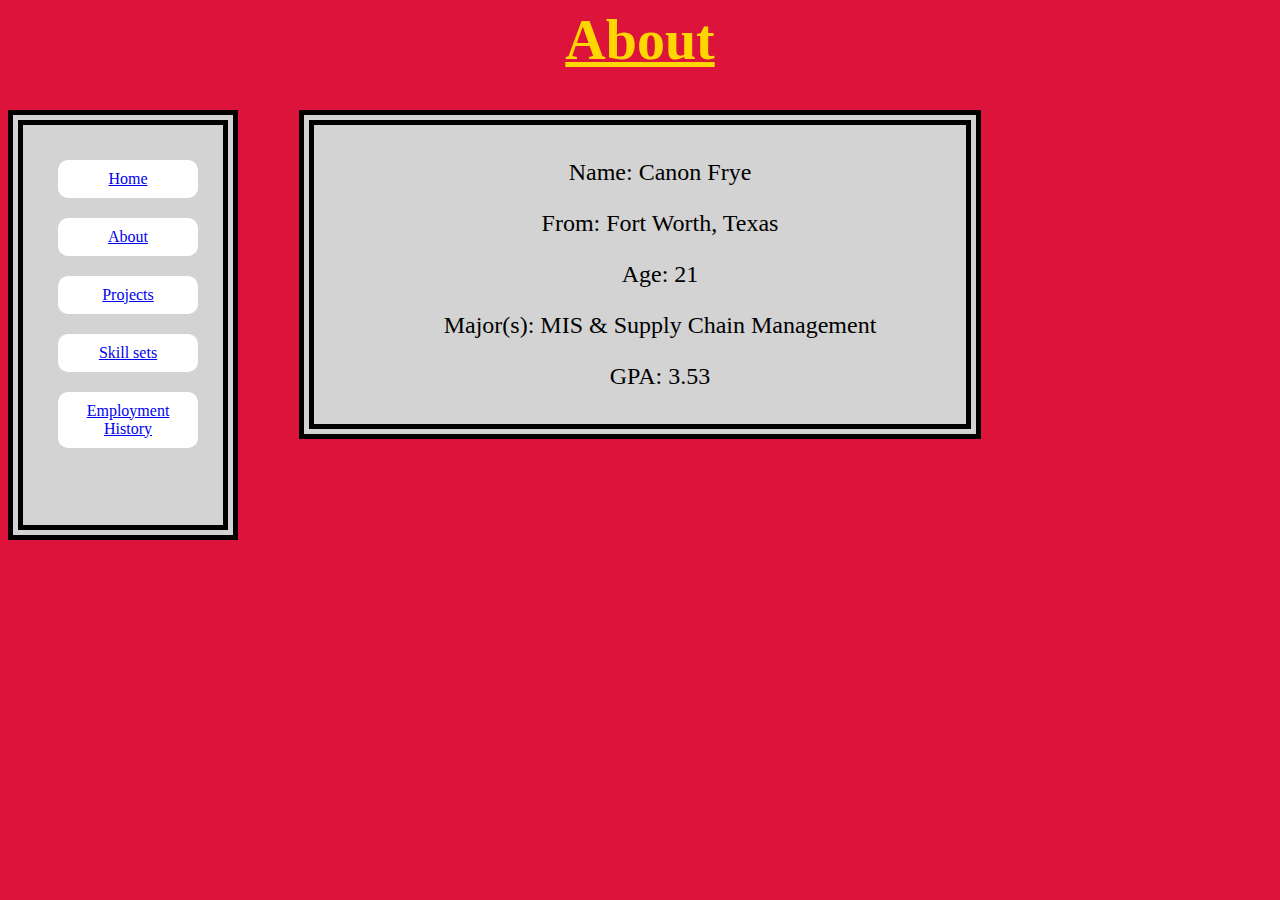
<file: about.html>
<html>
<head>
    <title>About</title>
</head>
<body>
    <link href="style.css" rel="stylesheet" />
    <h1>About</h1>
    <div class="pagelinks">
        <a href="https://canonfrye.github.io/index">Home</a>
        <a href="https://canonfrye.github.io/about">About</a>
        <a href="https://canonfrye.github.io/projects">Projects</a>
        <a href="https://canonfrye.github.io/skills">Skill sets</a>
        <a href="https://canonfrye.github.io/employment">Employment History</a>
    </div>
    <div>
        <div class="aboutIntro">
            <ul>Name: Canon Frye</ul>
            <ul>From: Fort Worth, Texas</ul>
            <ul>Age: 21</ul>
            <ul>Major(s): MIS & Supply Chain Management</ul>
            <ul>GPA: 3.53</ul>
        </div>
    </div>
</body>
</html>
</file>
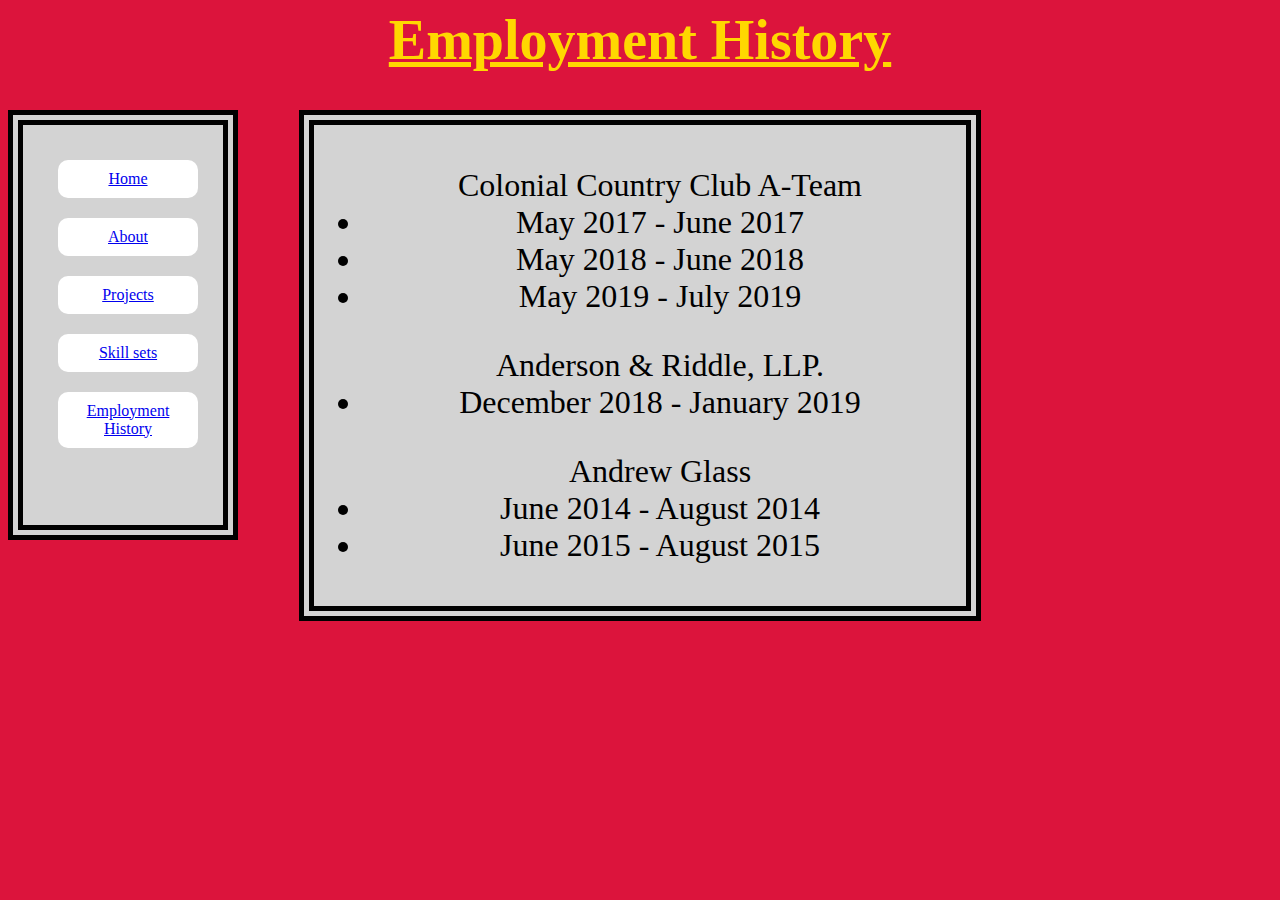
<file: employment.html>
<html>
<head>
    <title>Employment History</title>
</head>
<body>
    <link href="style.css" rel="stylesheet" />
    <h1>Employment History</h1>
    <div class="pagelinks">
        <a href="https://canonfrye.github.io/index">Home</a>
        <a href="https://canonfrye.github.io/about">About</a>
        <a href="https://canonfrye.github.io/projects">Projects</a>
        <a href="https://canonfrye.github.io/skills">Skill sets</a>
        <a href="https://canonfrye.github.io/employment">Employment History</a>
    </div>
    <div>
        <div class="employmentIntro">
            <ul class="ateam">
                Colonial Country Club A-Team
                <li>May 2017 - June 2017</li>
                <li>May 2018 - June 2018</li>
                <li>May 2019 - July 2019</li>
            </ul>
            <ul class="law">
                Anderson & Riddle, LLP.
                <li>December 2018 - January 2019</li>
            </ul>
            <ul class="glass">
                Andrew Glass
                <li>June 2014 - August 2014</li>
                <li>June 2015 - August 2015</li>
            </ul>
        </div>
    </div>
</body>
</html>
</file>
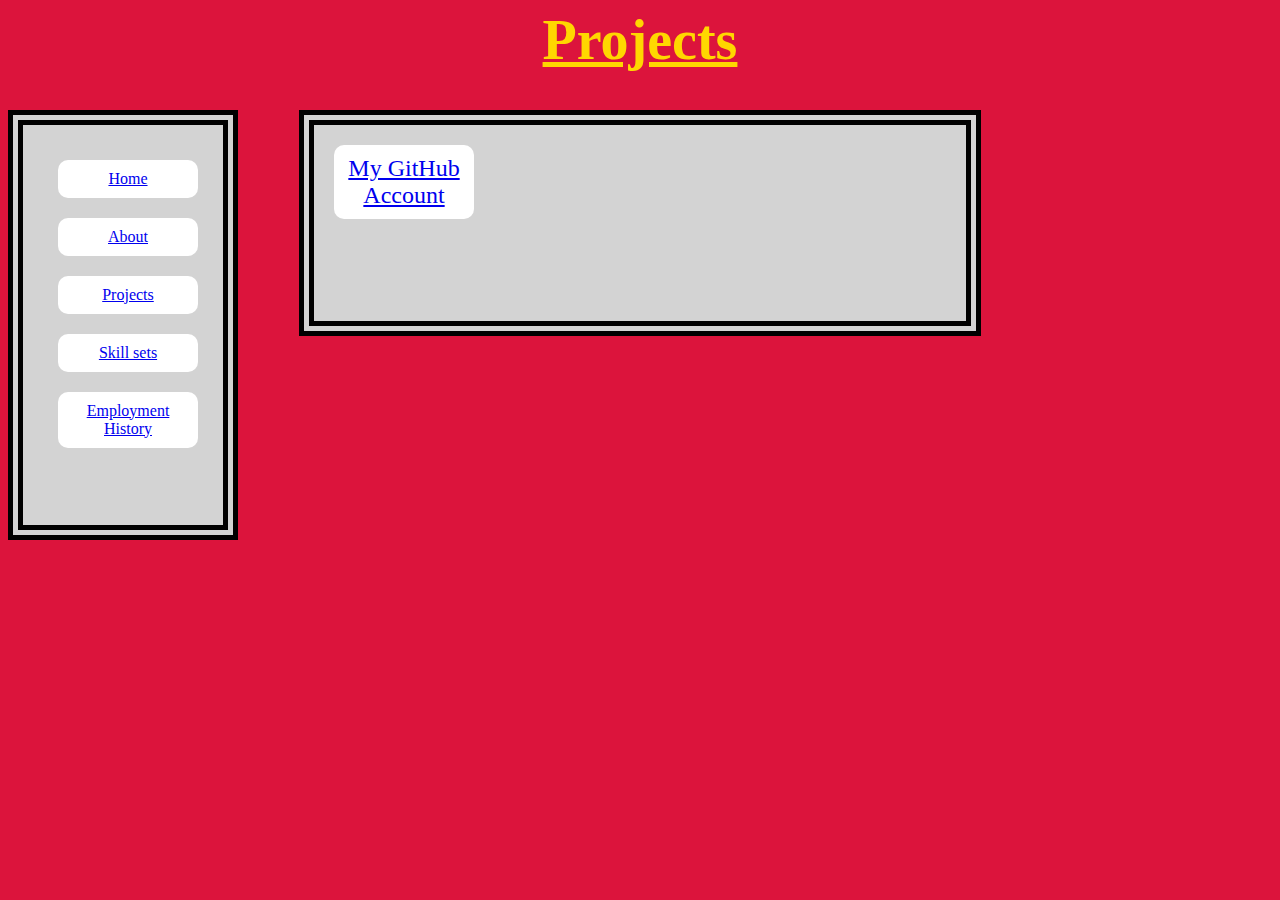
<file: projects.html>
<html>
<head>
    <title>Projects</title>
</head>
<body>
    <link href="style.css" rel="stylesheet" />
    <h1>Projects</h1>
    <div class="pagelinks">
        <a href="https://canonfrye.github.io/index">Home</a>
        <a href="https://canonfrye.github.io/about">About</a>
        <a href="https://canonfrye.github.io/projects">Projects</a>
        <a href="https://canonfrye.github.io/skills">Skill sets</a>
        <a href="https://canonfrye.github.io/employment">Employment History</a>
    </div>
    <div>
        <div class="projectsIntro">
            <a href="https://github.com/CanonFrye?tab=repositories">My GitHub Account</a>
        </div>
    </div>
</body>
</html>
</file>
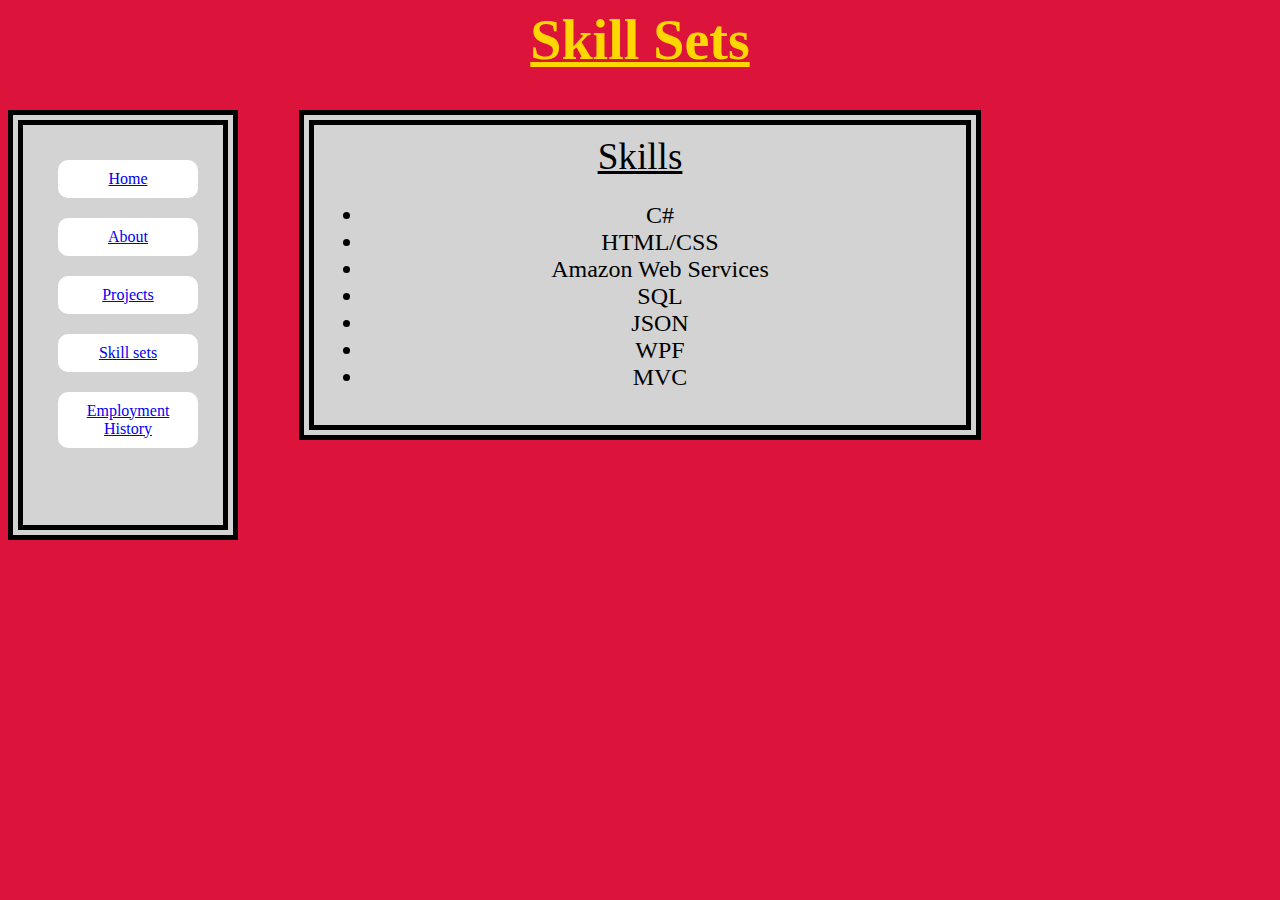
<file: skills.html>
<html>
<head>
    <title>Skill Sets</title>
</head>
<body>
    <link href="style.css" rel="stylesheet" />
    <h1>Skill Sets</h1>
    <div class="pagelinks">
        <a href="https://canonfrye.github.io/index">Home</a>
        <a href="https://canonfrye.github.io/about">About</a>
        <a href="https://canonfrye.github.io/projects">Projects</a>
        <a href="https://canonfrye.github.io/skills">Skill sets</a>
        <a href="https://canonfrye.github.io/employment">Employment History</a>
    </div>
    <div>
        <div class="skillsIntro">
            <div class="skillsTitle">Skills</div>
            <div>
                <ul>
                    <li>C#</li>
                    <li>HTML/CSS</li>
                    <li>Amazon Web Services</li>
                    <li>SQL</li>
                    <li>JSON</li>
                    <li>WPF</li>
                    <li>MVC</li>
                </ul>
            </div>
        </div>
    </div>
</body>
</html>
</file>
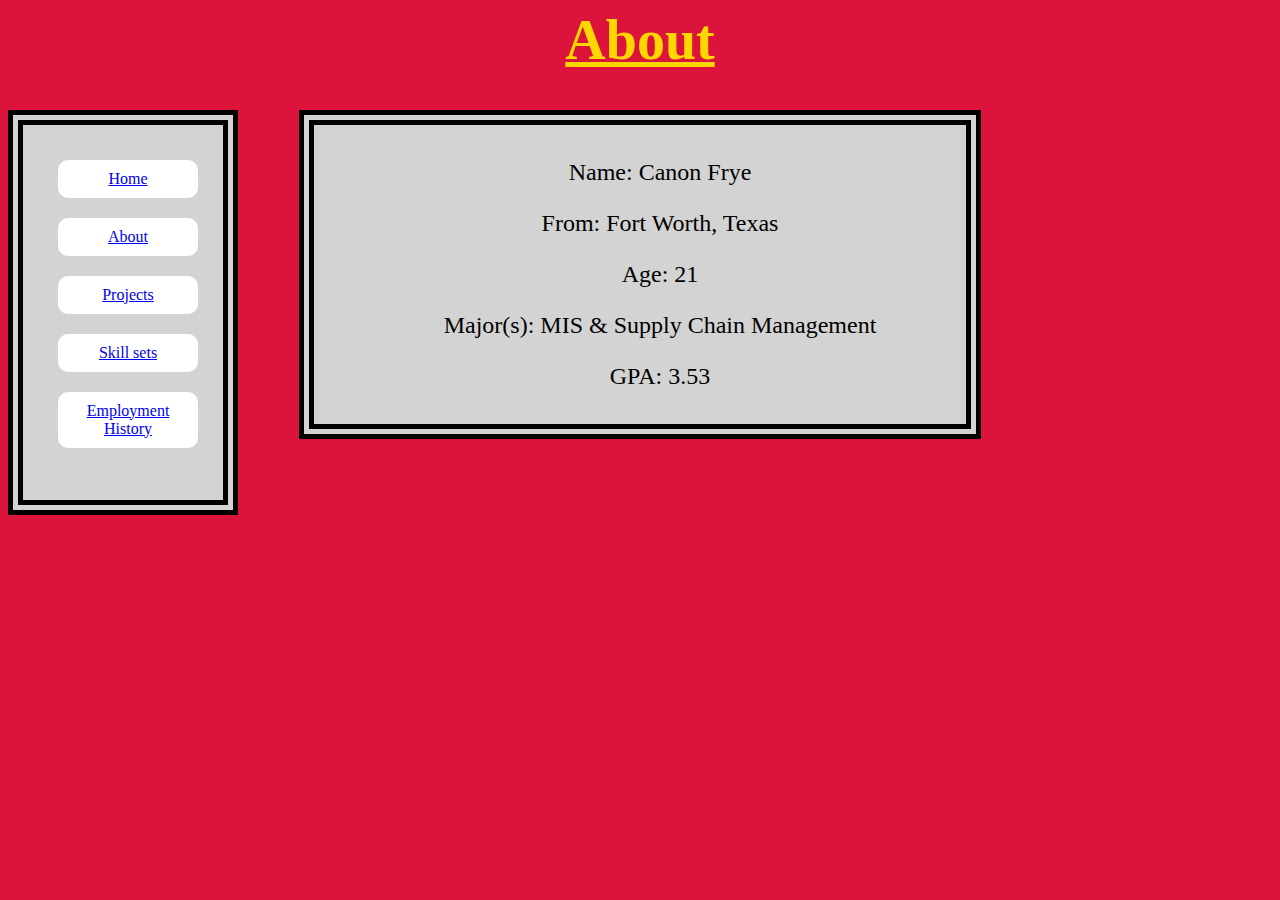
<file: New Folder/about.html>
<html>
<body>
    <link href="style.css" rel="stylesheet" />
    <h1>About</h1>
    <div class="pagelinks">
        <a href="file:///C:/Users/Canon/Desktop/HW7%20Personal%20Website/index.html">Home</a>
        <a href="file:///C:/Users/Canon/Desktop/HW7%20Personal%20Website/about.html">About</a>
        <a href="file:///C:/Users/Canon/Desktop/HW7%20Personal%20Website/projects.html">Projects</a>
        <a href="file:///C:/Users/Canon/Desktop/HW7%20Personal%20Website/skills.html">Skill sets</a>
        <a href="file:///C:/Users/Canon/Desktop/HW7%20Personal%20Website/employment.html">Employment History</a>
    </div>
    <div>
        <div class="aboutIntro">
            <ul>Name: Canon Frye</ul>
            <ul>From: Fort Worth, Texas</ul>
            <ul>Age: 21</ul>
            <ul>Major(s): MIS & Supply Chain Management</ul>
            <ul>GPA: 3.53</ul>
        </div>
    </div>
</body>
</html>
</file>
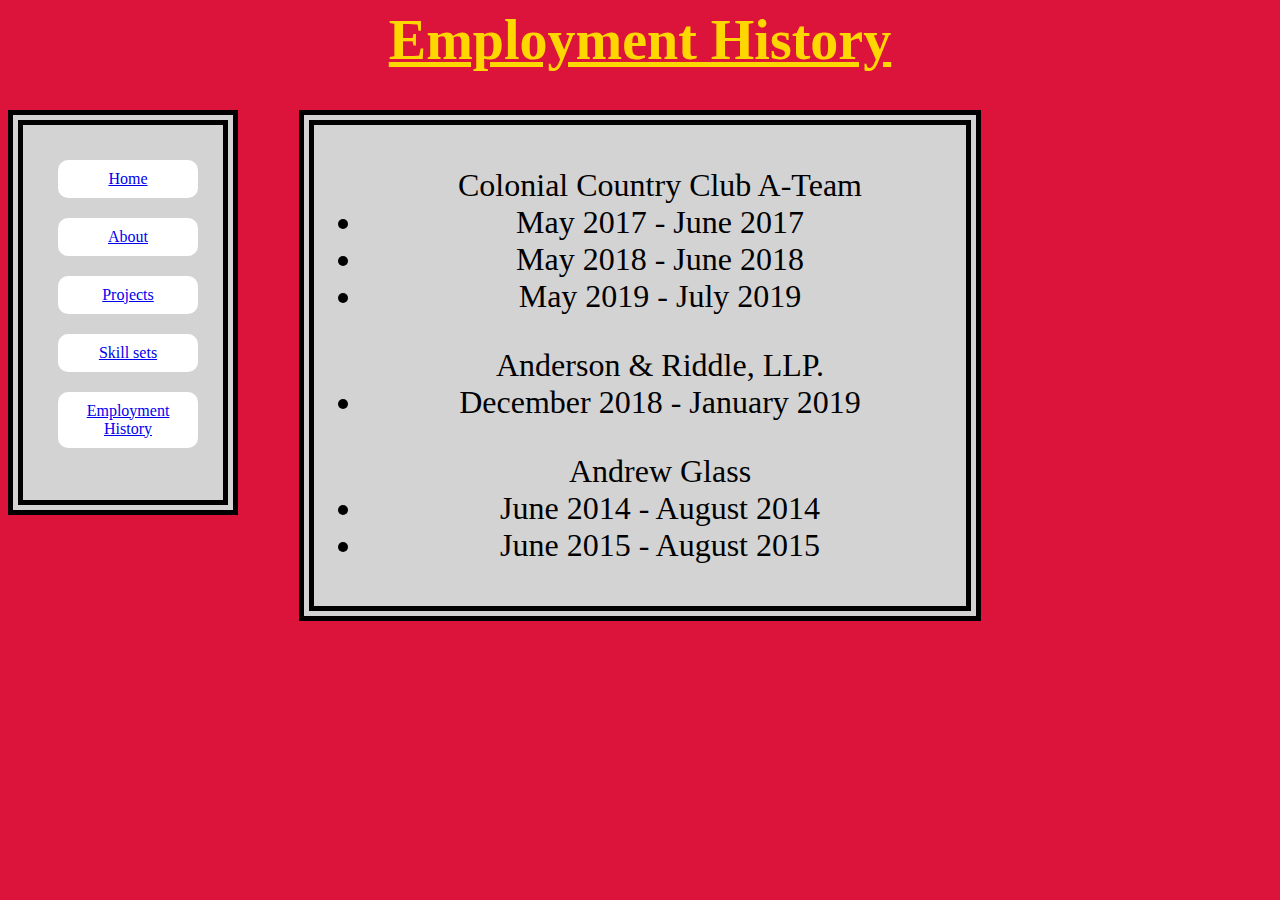
<file: New Folder/employment.html>
<html>
<body>
    <link href="style.css" rel="stylesheet" />
    <h1>Employment History</h1>
    <div class="pagelinks">
        <a href="file:///C:/Users/Canon/Desktop/HW7%20Personal%20Website/index.html">Home</a>
        <a href="file:///C:/Users/Canon/Desktop/HW7%20Personal%20Website/about.html">About</a>
        <a href="file:///C:/Users/Canon/Desktop/HW7%20Personal%20Website/projects.html">Projects</a>
        <a href="file:///C:/Users/Canon/Desktop/HW7%20Personal%20Website/skills.html">Skill sets</a>
        <a href="file:///C:/Users/Canon/Desktop/HW7%20Personal%20Website/employment.html">Employment History</a>
    </div>
    <div>
        <div class="employmentIntro">
            <ul class="ateam">
                Colonial Country Club A-Team
                <li>May 2017 - June 2017</li>
                <li>May 2018 - June 2018</li>
                <li>May 2019 - July 2019</li>
            </ul>
            <ul class="law">
                Anderson & Riddle, LLP.
                <li>December 2018 - January 2019</li>
            </ul>
            <ul class="glass">
                Andrew Glass
                <li>June 2014 - August 2014</li>
                <li>June 2015 - August 2015</li>
            </ul>
        </div>
    </div>
</body>
</html>
</file>
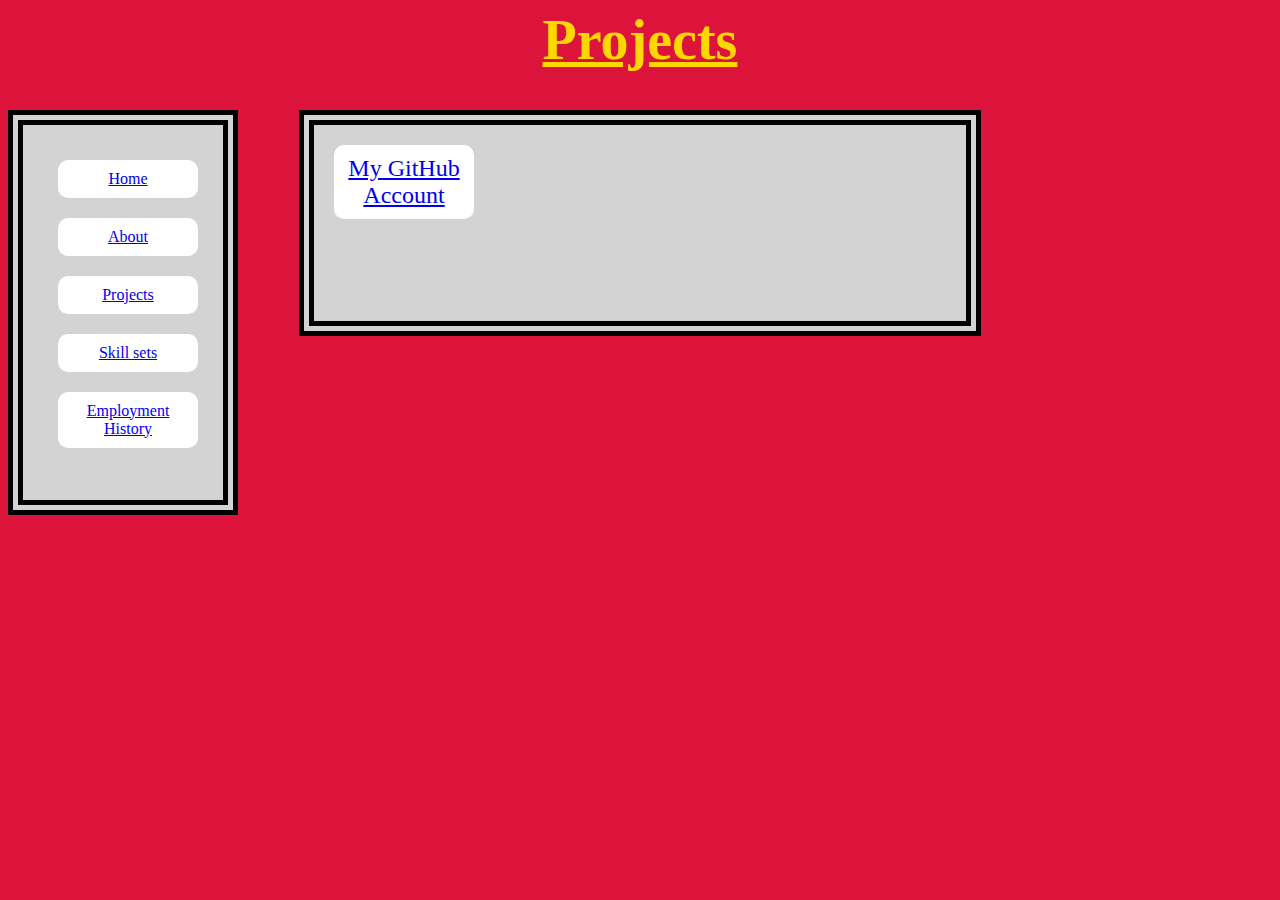
<file: New Folder/projects.html>
<html>
<body>
    <link href="style.css" rel="stylesheet" />
    <h1>Projects</h1>
    <div class="pagelinks">
        <a href="file:///C:/Users/Canon/Desktop/HW7%20Personal%20Website/index.html">Home</a>
        <a href="file:///C:/Users/Canon/Desktop/HW7%20Personal%20Website/about.html">About</a>
        <a href="file:///C:/Users/Canon/Desktop/HW7%20Personal%20Website/projects.html">Projects</a>
        <a href="file:///C:/Users/Canon/Desktop/HW7%20Personal%20Website/skills.html">Skill sets</a>
        <a href="file:///C:/Users/Canon/Desktop/HW7%20Personal%20Website/employment.html">Employment History</a>
    </div>
    <div>
        <div class="projectsIntro">
            <a href="https://github.com/CanonFrye?tab=repositories">My GitHub Account</a>
        </div>
    </div>
</body>
</html>
</file>
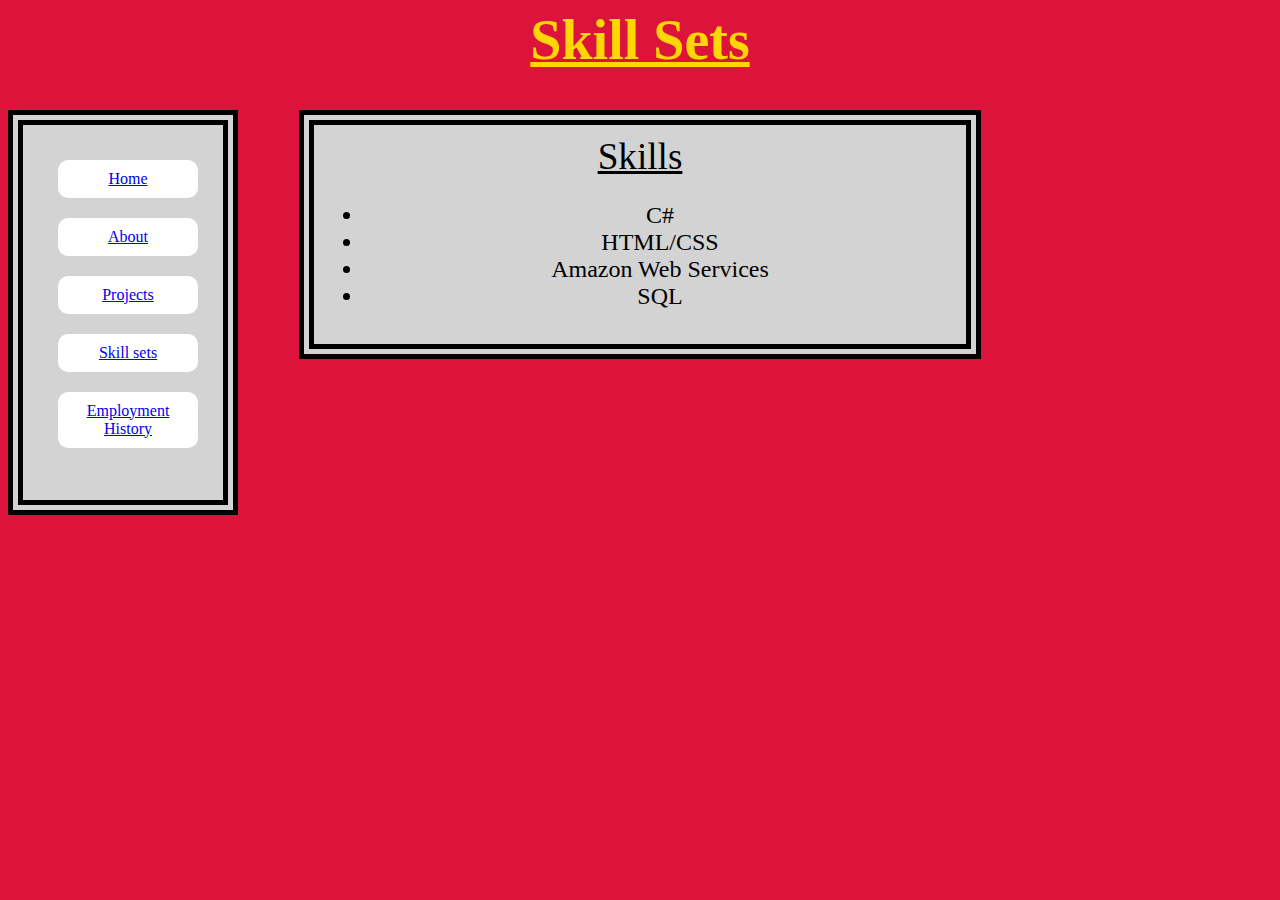
<file: New Folder/skills.html>
<html>
<body>
    <link href="style.css" rel="stylesheet" />
    <h1>Skill Sets</h1>
    <div class="pagelinks">
        <a href="file:///C:/Users/Canon/Desktop/HW7%20Personal%20Website/index.html">Home</a>
        <a href="file:///C:/Users/Canon/Desktop/HW7%20Personal%20Website/about.html">About</a>
        <a href="file:///C:/Users/Canon/Desktop/HW7%20Personal%20Website/projects.html">Projects</a>
        <a href="file:///C:/Users/Canon/Desktop/HW7%20Personal%20Website/skills.html">Skill sets</a>
        <a href="file:///C:/Users/Canon/Desktop/HW7%20Personal%20Website/employment.html">Employment History</a>
    </div>
    <div>
        <div class="skillsIntro">
            <div class="skillsTitle">Skills</div>
            <div>
                <ul>
                    <li>C#</li>
                    <li>HTML/CSS</li>
                    <li>Amazon Web Services</li>
                    <li>SQL</li>
                </ul>
            </div>
        </div>
    </div>
</body>
</html>
</file>
<file: style.css>
html
body {
    background-color: crimson;
}

h1 {
    color: gold;
    font-size: 350%;
    margin-top: auto;
    text-align: center;
    text-decoration: underline;
}

a {
    border: 10px;
    border-radius: 10px;
    background-color: white;
    margin: 10px;
    padding: 10px;
    float: left;
    text-align: center;
    width: 120px;
    align-content: center;
}

.pagelinks {
    float: left;
    width: 150px;
    height: 350px;
    margin: auto;
    padding: 25px;
    background-color: lightgray;
    text-align: center;
    border: double black 15px;
}

.pagelinks:hover {
    font-size: 125%;
    background-color: black;
    border: double white 15px;
}

/*img {
    display: block;
    width: 40%;
}*/

.bigDiv {
    background-color: lightgray;
    color: black;
    font-size: 150%;
    margin: auto;
    width: 50%;
    padding: 10px;
    text-align: center;
    border: double black 15px;
}

/*.intro {
    background-color: lightgray;
    color: black;
    font-size: 150%;
    padding: 10px;
    text-align: center;
    border: double black 15px;
    display: block;
    width: 40%;
}*/

.aboutIntro {
    background-color: lightgray;
    color: black;
    font-size: 150%;
    margin: auto;
    width: 50%;
    padding: 10px;
    text-align: center;
    border: double black 15px;
}

.employmentIntro {
    background-color: lightgray;
    color: black;
    font-size: 200%;
    margin: auto;
    width: 50%;
    padding: 10px;
    text-align: center;
    border: double black 15px;
}

.projectsIntro {
    background-color: lightgray;
    color: black;
    font-size: 150%;
    margin: auto;
    width: 50%;
    height: 20%;
    padding: 10px;
    text-align: center;
    border: double black 15px;
}

.skillsIntro {
    background-color: lightgray;
    color: black;
    font-size: 150%;
    margin: auto;
    width: 50%;
    padding: 10px;
    text-align: center;
    border: double black 15px;
}

.introTitle {
    text-decoration: underline;
    font-size: 155%;
}

.skillsTitle {
    text-decoration: underline;
    font-size: 155%;
}
</file>
<file: New Folder/style.css>
html
body {
    background-color: crimson;
}

h1 {
    color: gold;
    font-size: 350%;
    margin-top: auto;
    text-align: center;
    text-decoration: underline;
}

a {
    border: 10px;
    border-radius: 10px;
    background-color: white;
    margin: 10px;
    padding: 10px;
    float: left;
    text-align: center;
    width: 120px;
    align-content: center;
}

.pagelinks {
    float: left;
    width: 150px;
    height: 325px;
    margin: auto;
    padding: 25px;
    background-color: lightgray;
    text-align: center;
    border: double black 15px;
}

    .pagelinks:hover {
        font-size: 125%;
        background-color: black;
        border: double white 15px;
    }

img {
    display: block;
    margin-left: auto;
    margin-right: auto;
    width: 40%;
}

.intro {
    background-color: lightgray;
    color: black;
    font-size: 150%;
    padding: 10px;
    text-align: center;
    border: double black 15px;
    display: block;
    margin-left: auto;
    margin-right: auto;
    width: 40%;
}

.aboutIntro {
    background-color: lightgray;
    color: black;
    font-size: 150%;
    margin: auto;
    width: 50%;
    padding: 10px;
    text-align: center;
    border: double black 15px;
}

.employmentIntro {
    background-color: lightgray;
    color: black;
    font-size: 200%;
    margin: auto;
    width: 50%;
    padding: 10px;
    text-align: center;
    border: double black 15px;
}

.projectsIntro {
    background-color: lightgray;
    color: black;
    font-size: 150%;
    margin: auto;
    width: 50%;
    height: 20%;
    padding: 10px;
    text-align: center;
    border: double black 15px;
}

.skillsIntro {
    background-color: lightgray;
    color: black;
    font-size: 150%;
    margin: auto;
    width: 50%;
    padding: 10px;
    text-align: center;
    border: double black 15px;
}

.introTitle {
    text-decoration: underline;
    font-size: 155%;
}

.skillsTitle {
    text-decoration: underline;
    font-size: 155%;
}
</file>
